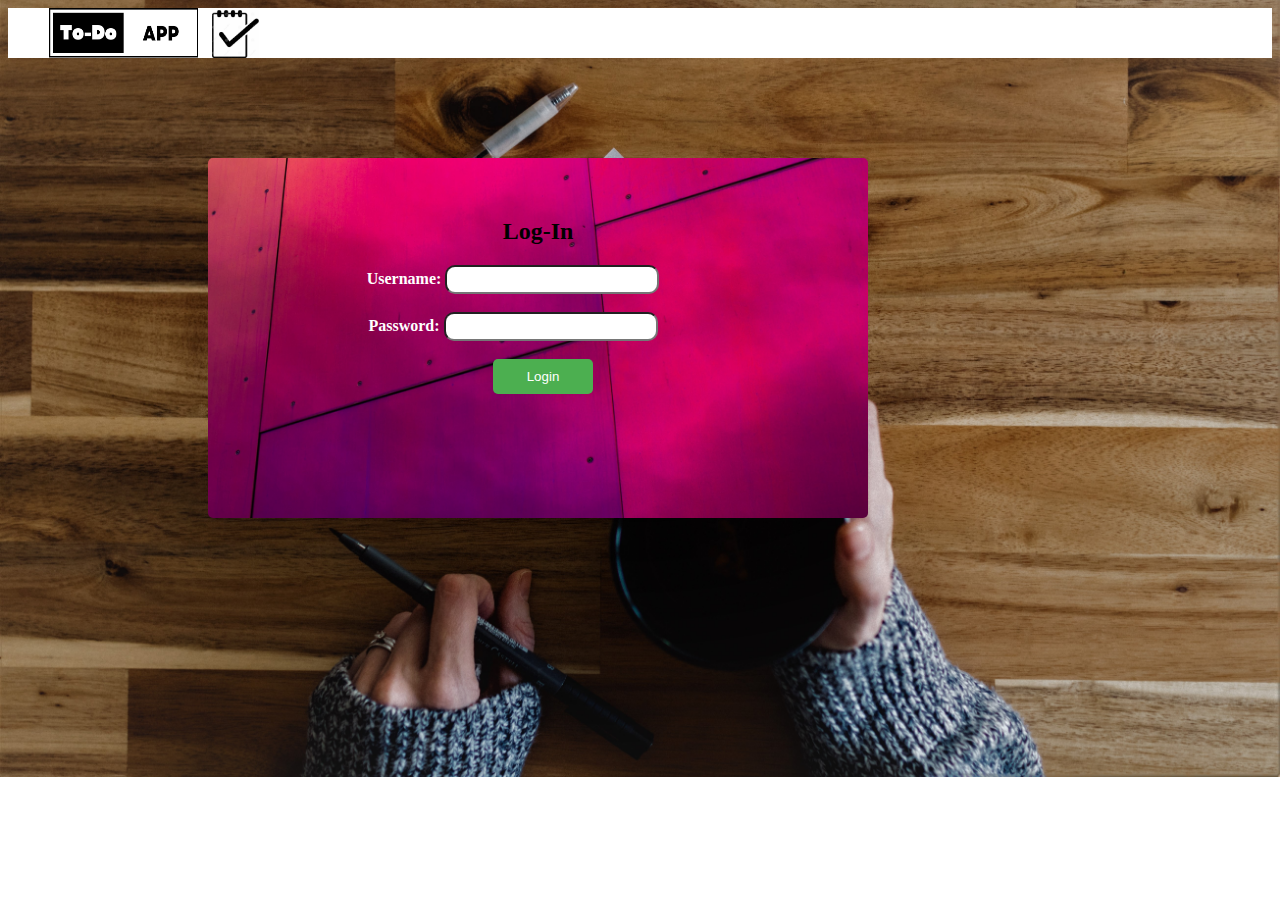
<file: index.html>
<!DOCTYPE html>
<html lang="en">
<head>
    <meta charset="UTF-8">
    <meta http-equiv="X-UA-Compatible" content="IE=edge">
    <meta name="viewport" content="width=device-width, initial-scale=1.0">
    <title>ToDoApp Log In</title>
    <link rel="stylesheet" type="text/css" href="style.css">
    <link href="https://cdn.jsdelivr.net/npm/bootstrap@5.3.0-alpha3/dist/css/bootstrap.min.css" rel="stylesheet" integrity="sha384-KK94CHFLLe+nY2dmCWGMq91rCGa5gtU4mk92HdvYe+M/SXH301p5ILy+dN9+nJOZ" crossorigin="anonymous">
    <script src="https://cdn.jsdelivr.net/npm/bootstrap@5.3.0-alpha3/dist/js/bootstrap.bundle.min.js" integrity="sha384-ENjdO4Dr2bkBIFxQpeoTz1HIcje39Wm4jDKdf19U8gI4ddQ3GYNS7NTKfAdVQSZe" crossorigin="anonymous"></script>
</head>
<html>
<body>
  <header>
    <img id="logo1" src="Black & White Minimalist Business Logo.png" alt="">
    <img id="logo2" src="to-do-icon-isolated-white-background-list-symbol-your-web-site-design-logo-app-ui-sign-flat-stytle-120286797.jpg" alt="">
  </header>
    <div class="container">
      <h2 id="head">Log-In</h2>
      <form id="loginForm">
        <label for="username">Username:</label>
        <input type="text" id="username" required><br><br>
      
        <label for="password">Password:</label>
        <input type="password" id="password" required><br><br>
      
        <input id="login" type="submit" value="Login">
      </form>
    </div>
  <script src="script.js"></script>
</body>
</html>

    
</body>
</html>
</file>
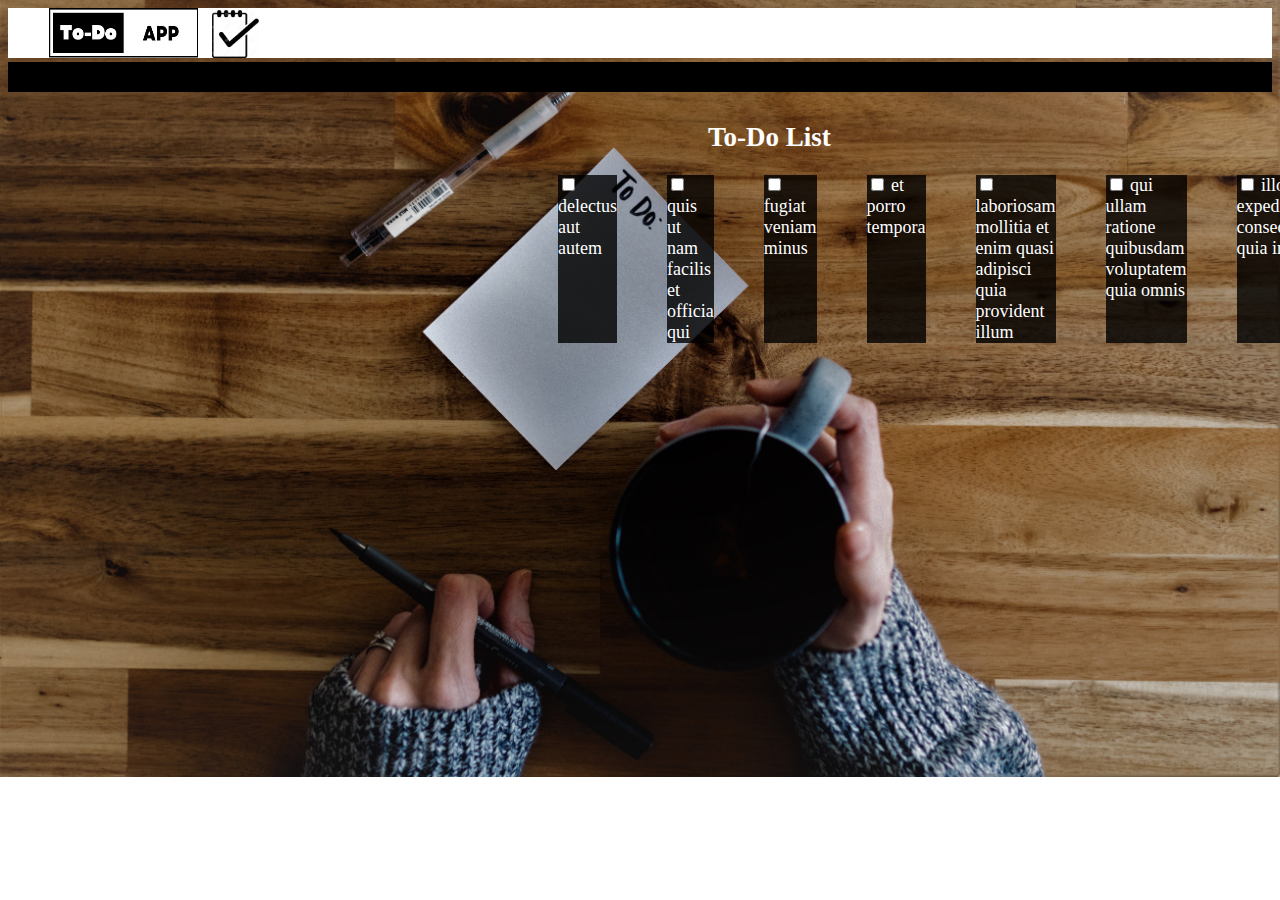
<file: main.html>
<!DOCTYPE html>
<html lang="en">
<head>
    <meta charset="UTF-8">
    <meta http-equiv="X-UA-Compatible" content="IE=edge">
    <meta name="viewport" content="width=device-width, initial-scale=1.0">
    <title>ToDoApp Log In</title>
    <link rel="stylesheet" type="text/css" href="style.css">
    <link href="https://cdn.jsdelivr.net/npm/bootstrap@5.3.0-alpha3/dist/css/bootstrap.min.css" rel="stylesheet" integrity="sha384-KK94CHFLLe+nY2dmCWGMq91rCGa5gtU4mk92HdvYe+M/SXH301p5ILy+dN9+nJOZ" crossorigin="anonymous">
    <script src="https://cdn.jsdelivr.net/npm/bootstrap@5.3.0-alpha3/dist/js/bootstrap.bundle.min.js" integrity="sha384-ENjdO4Dr2bkBIFxQpeoTz1HIcje39Wm4jDKdf19U8gI4ddQ3GYNS7NTKfAdVQSZe" crossorigin="anonymous"></script>
    <link rel="stylesheet" href="main.css">
</head>
<html>
<body>
  <header>
    <img id="logo1" src="Black & White Minimalist Business Logo.png" alt="">
    <img id="logo2" src="to-do-icon-isolated-white-background-list-symbol-your-web-site-design-logo-app-ui-sign-flat-stytle-120286797.jpg" alt="">
    <nav>
        <nav>
            <ul>
              <li><a href="#" id="logoutLink">LogOut</a></li>
            </ul>
          </nav>
          <h2>To-Do List</h2>
          
            <ul class="list-group">
              <li class="list-group-item">
                <input  type="checkbox" id="task1" class="task-checkbox" value="" aria-label="...">
                delectus aut autem
              </li>
              <li class="list-group-item">
                <input  type="checkbox" id="task2" class="task-checkbox" value="" aria-label="...">
                quis ut nam facilis et officia qui
              </li>
              <li class="list-group-item">
                <input  type="checkbox" id="task3" class="task-checkbox" value="" aria-label="...">
                fugiat veniam minus
              </li>
              <li class="list-group-item">
                <input  type="checkbox" id="task4" class="task-checkbox" value="" aria-label="...">
                et porro tempora
              </li>
              <li class="list-group-item">
                <input  type="checkbox" id="task5" class="task-checkbox" value="" aria-label="...">
                laboriosam mollitia et enim quasi adipisci quia provident illum
              </li> 
              <li class="list-group-item">
                <input  type="checkbox" id="task6" class="task-checkbox" value="" aria-label="...">
                qui ullam ratione quibusdam voluptatem quia omnis
              </li>
              <li class="list-group-item">
                <input  type="checkbox" id="task7" class="task-checkbox" value="" aria-label="...">
                illo expedita consequatur quia in
              </li>
              <li class="list-group-item">
                <input  type="checkbox" id="task8" class="task-checkbox" value="" aria-label="...">
                quo adipisci enim quam ut ab
              </li>
              <li class="list-group-item">
                <input  type="checkbox" id="task9" class="task-checkbox" value="" aria-label="...">
                molestiae perspiciatis ipsa
              </li>
              <li class="list-group-item">
                <input  type="checkbox" id="task10" class="task-checkbox" value="" aria-label="...">
                illo est ratione doloremque quia maiores aut
              </li>
            </ul>
        
      <script src="main.js"></script>
</body>
</html>

    
</body>
</html>
</file>
<file: style.css>
body{
  background-image: url(kelly-sikkema-6aY-6B3MiZ4-unsplash.jpg);
  background-size: cover;
  background-repeat: no-repeat;
}
.container {
  border-radius: 5px;
    padding: 30px ;
    text-align: center;
    background-image: url(ryan-stone-U3cctUBucn0-unsplash.jpg);
    background-size: cover;
    width: 600px !important;
    height: 300px;
    margin: 200px;
    font-weight: bold;
    margin-top: 100px;
    color: white;
  }
  input[type="text"],
  input[type="password"] {
    padding: 5px;
    width: 200px;
    border-radius:10px ;
  }
  
  input[type="submit"] {
    padding: 10px;
    width: 100px;
    background-color: #4CAF50;
    color: white;
    border: none;
    cursor: pointer;
    border-radius: 5px;
  }
  #loginForm{
    margin-right: 50px !important;
  }
  #login{
    margin-left: 60px;
  }
  #head{
    margin-top: 30px;
    color: black;
  }
header{
  background-color: rgb(255, 255, 255);
  height: 50px;
}
#logo1{
  height: 50px;
  width: 150px;
  margin-left: 40px;

}
#logo2{
  height: 48px;
  margin-left: 10px;
}
</file>
<file: main.css>
body{
    background-image: url(kelly-sikkema-6aY-6B3MiZ4-unsplash.jpg);
    background-size: cover;
    background-repeat: no-repeat;
  }
  body::before {
    content: "";
    top: 0;
    left: 0;
    width: 100%;
    height: 100%;
    background: linear-gradient(rgba(0, 0, 0, 0.3), rgba(0, 0, 0, 0.3));
    z-index: 1;
  }
  nav {
    background-color: #000000;
    height: 30px;
    font-size: large;
    font-weight: 500;
  }
  
  nav ul {
    list-style: none;
    margin: 0;
    padding: 0;
    display: flex;
    margin-left: 1400px;
  }
  
  nav ul li {
    margin-right: 50px;
  
  }
  
  nav ul li a {
    color: #fff;
    text-decoration: none;
  }
  
  nav ul li a:hover {
    text-decoration: underline;
  }
.list-group{
  width: 500px;
  margin-left: 550px;
  margin-top: 20px;
}
.list-group-item{
  
  background-color: rgba(0, 0, 0, 0.8);
  color: #fff;
}
h2{
  color: #fff;
  margin-left: 700px;
  margin-top: 30px;
}
</file>
